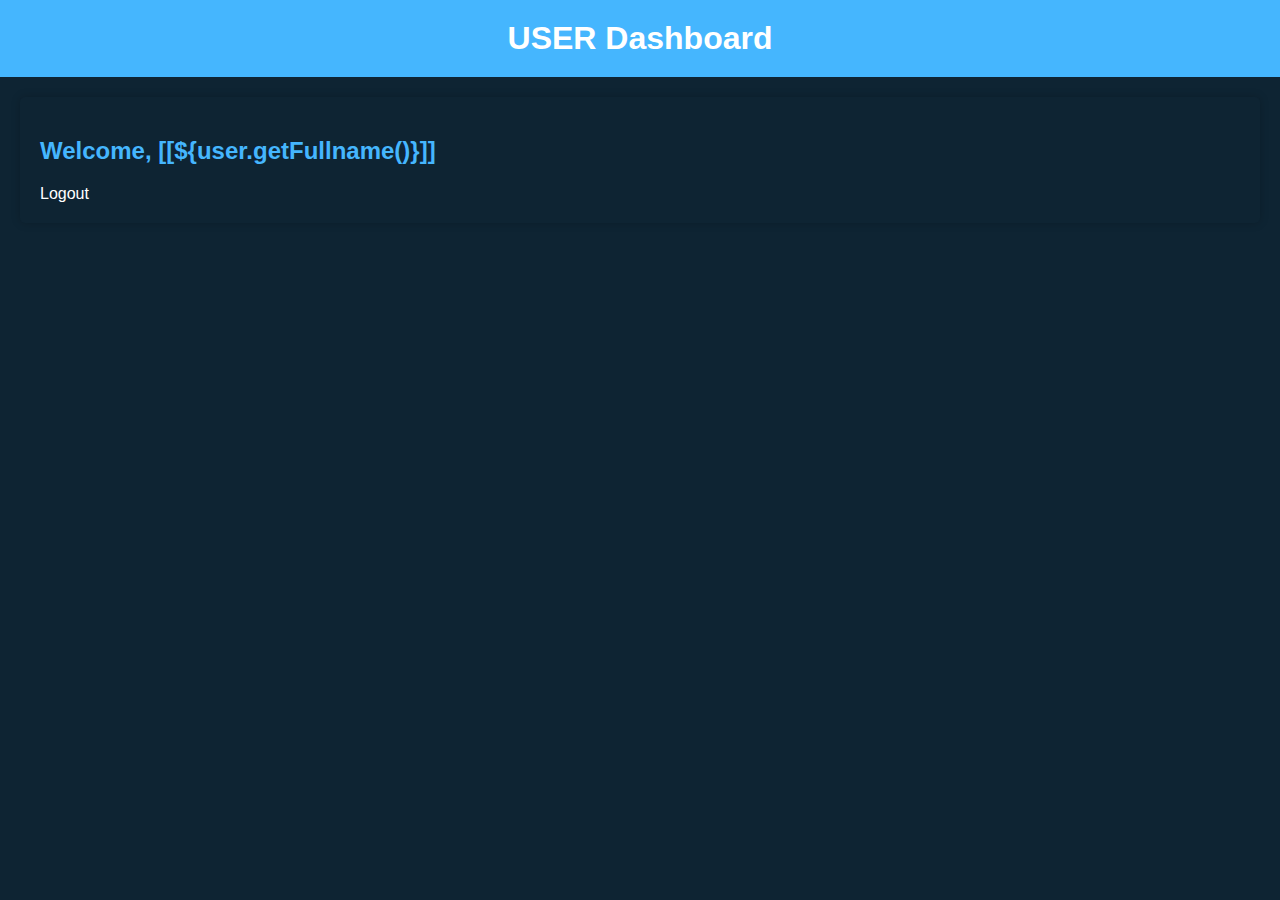
<file: src/main/resources/templates/user.html>
<!DOCTYPE html>
<html lang="en">
<head>
    <meta charset="UTF-8">
    <meta name="viewport" content="width=device-width, initial-scale=1.0">
    <title>User Dashboard</title>
    <style>
        body {
            font-family: Arial, sans-serif;
            background-color: #0e2433;
            color: white;
            margin: 0;
            padding: 0;
        }

        .header {
            background-color: #45b6fe;
            padding: 20px;
            text-align: center;
        }

        .header h1 {
            margin: 0;
        }

        .container {
            max-width: 1200px;
            margin: 20px auto;
            padding: 20px;
            background-color: #0e2433;
            border-radius: 5px;
            box-shadow: 0 0 10px rgba(0, 0, 0, 0.2);
        }

        h2 {
            color: #45b6fe;
        }

        /* Add more styles and components for your dashboard here */
    </style>
</head>
<body>
    <div class="header">
        <h1>USER Dashboard</h1>
    </div>
    <div class="container">
        <h2>Welcome, [[${user.getFullname()}]]</h2>
        
        <span sec:authorize="isAuthenticated">
        <a th:href="@{/logout}">
         Logout
        
        </a>
        
        </span>

    </div>
</body>
</html>
</file>
